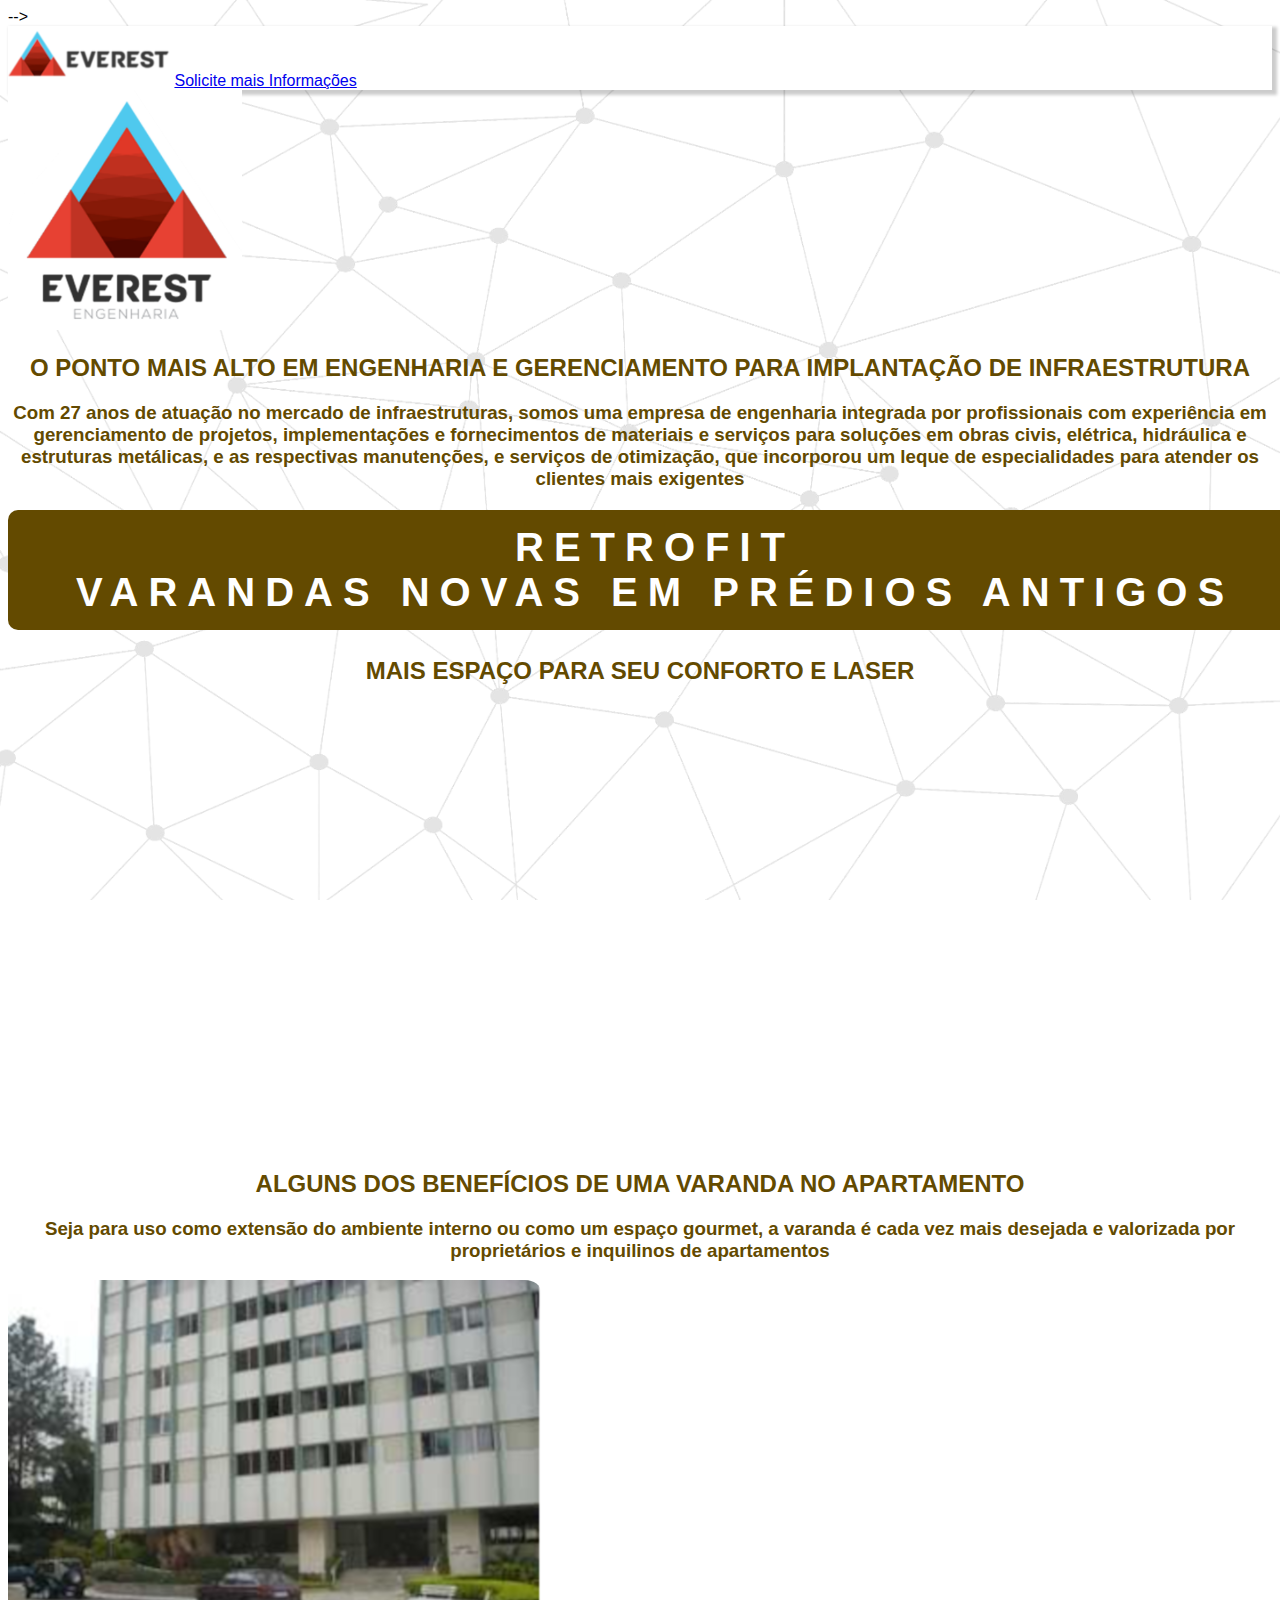
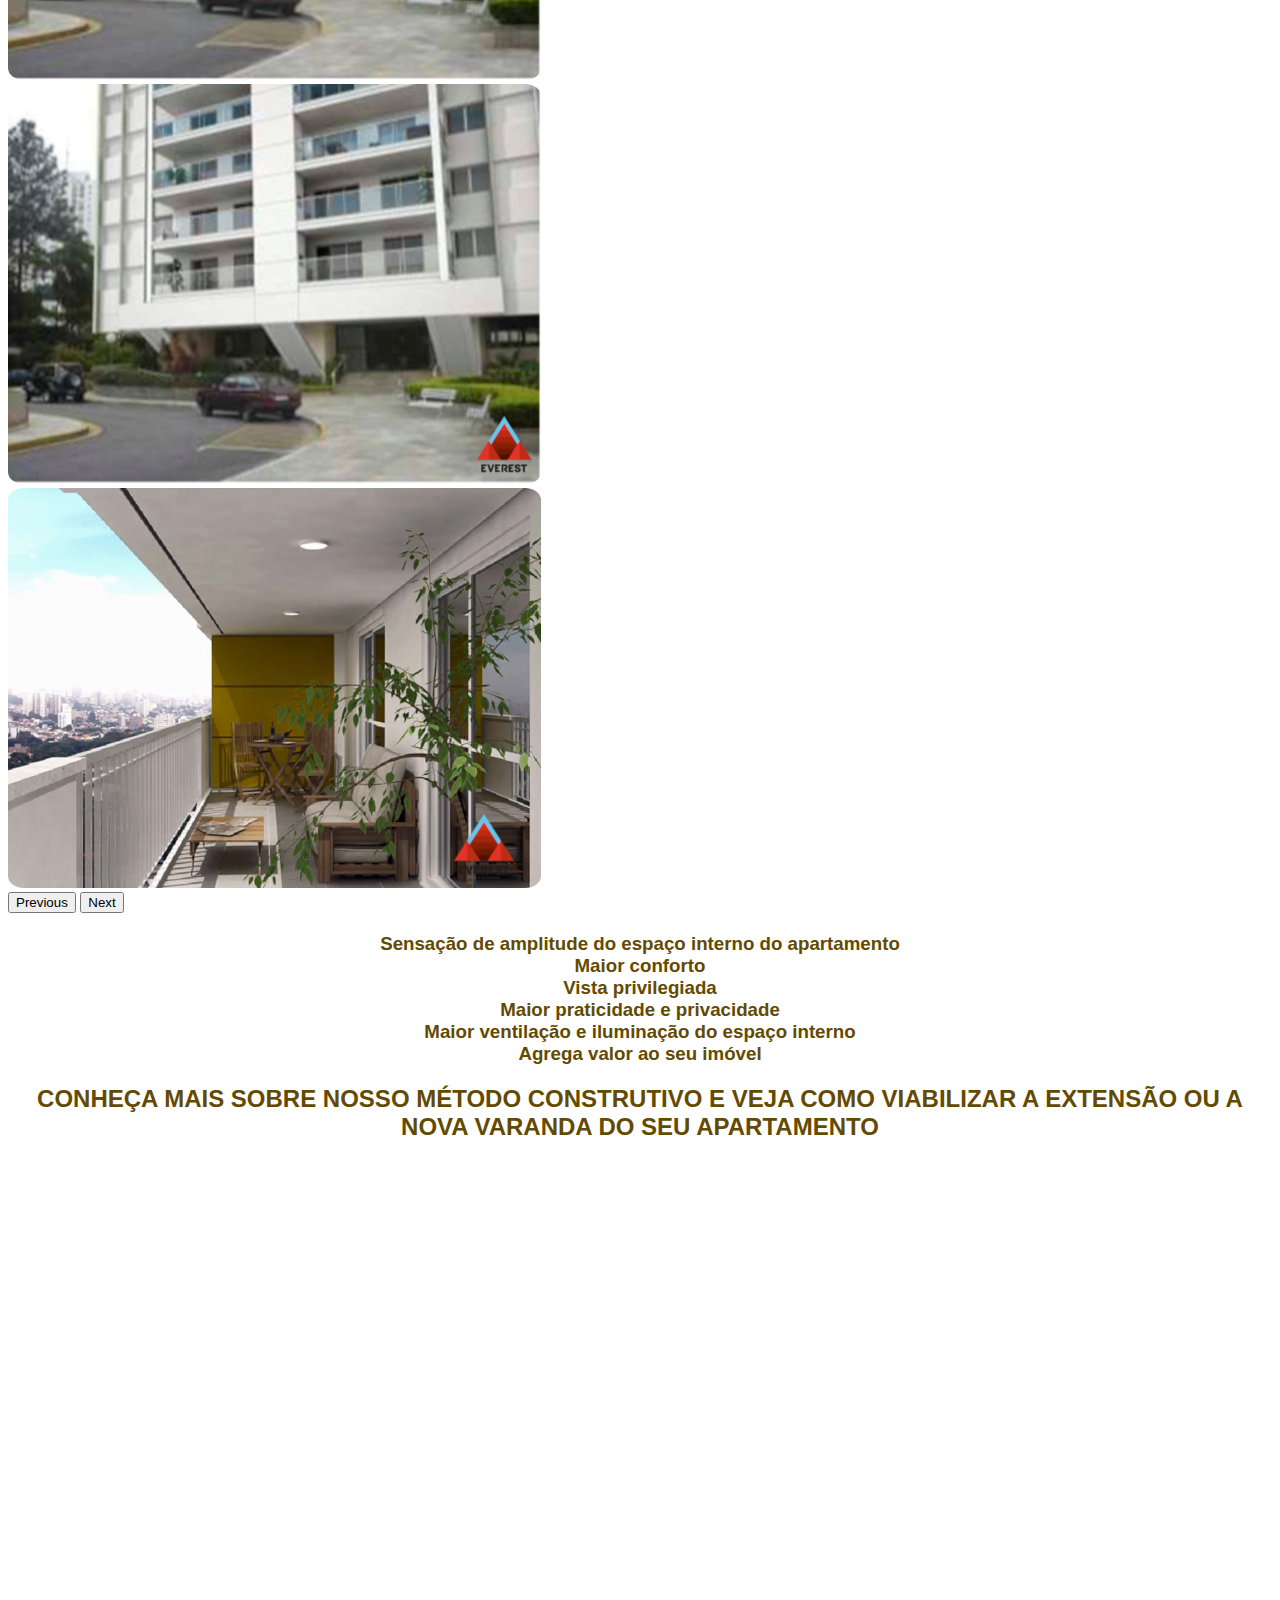
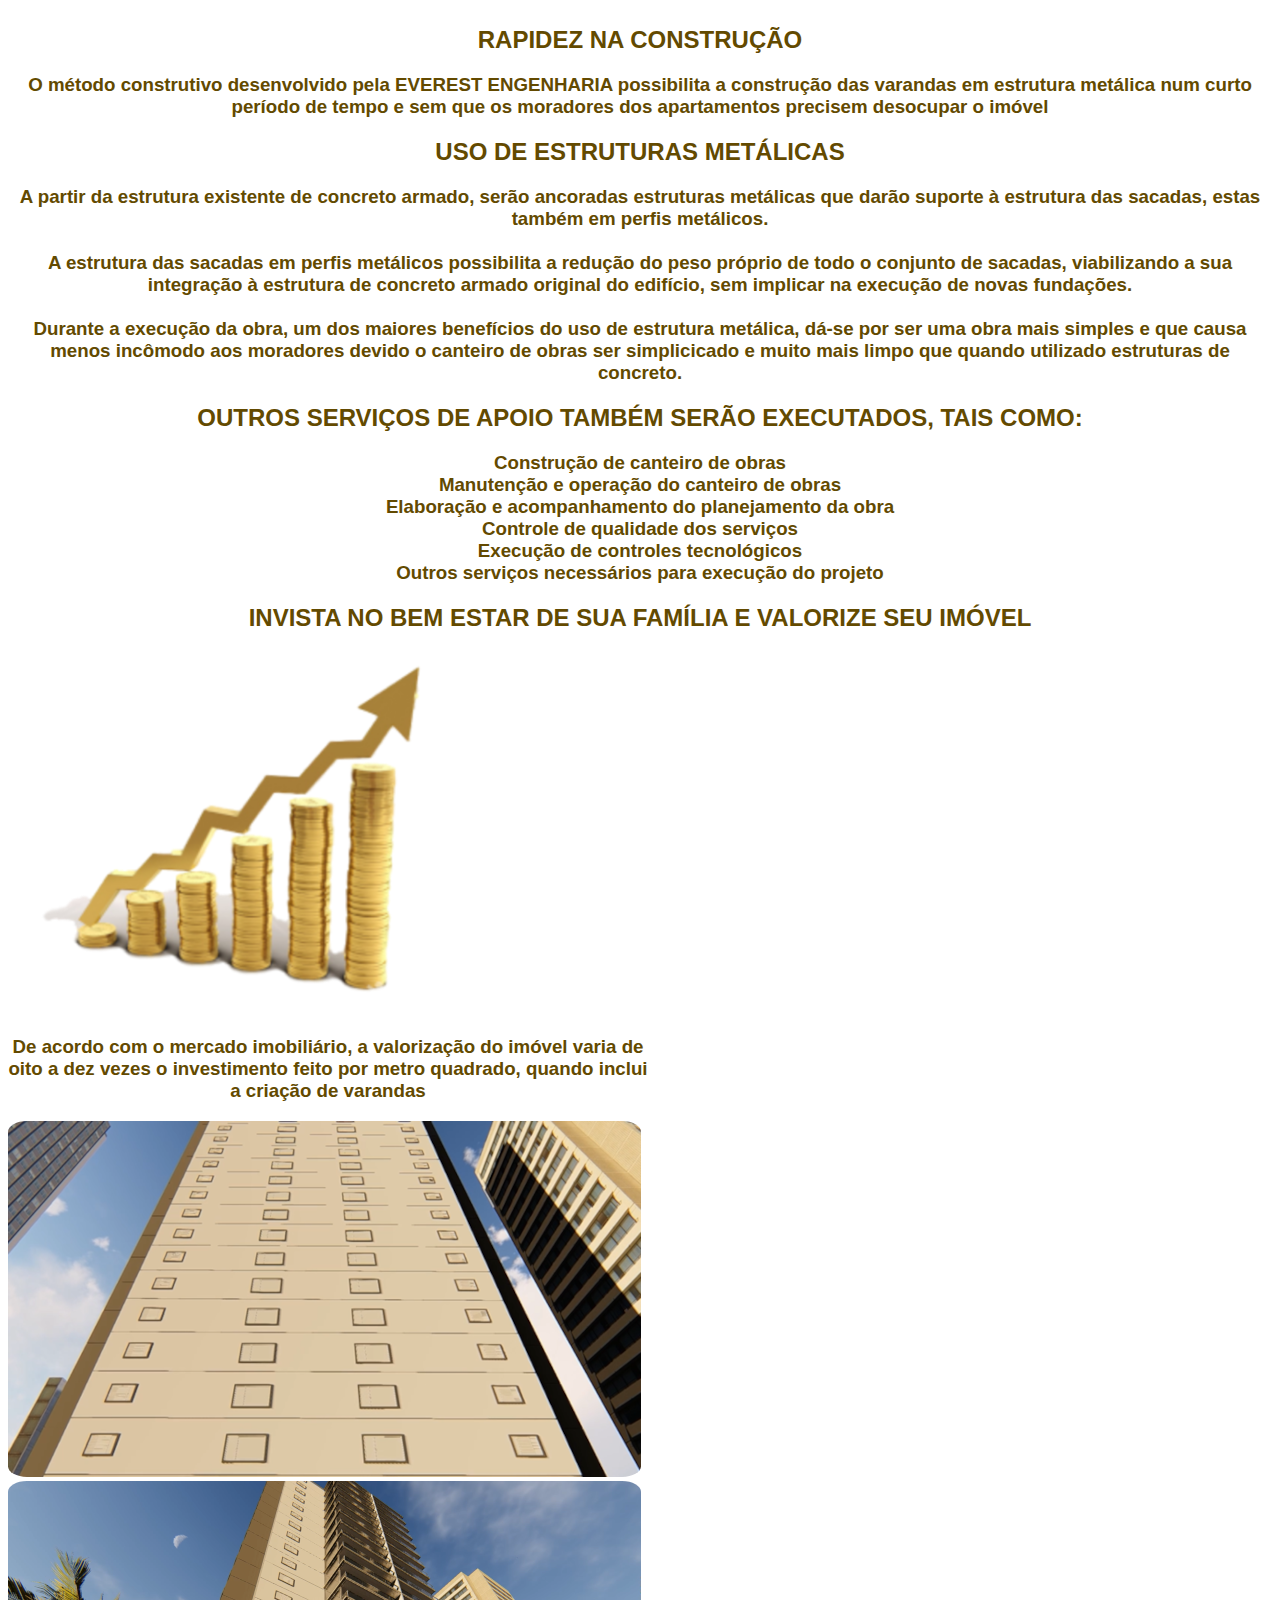
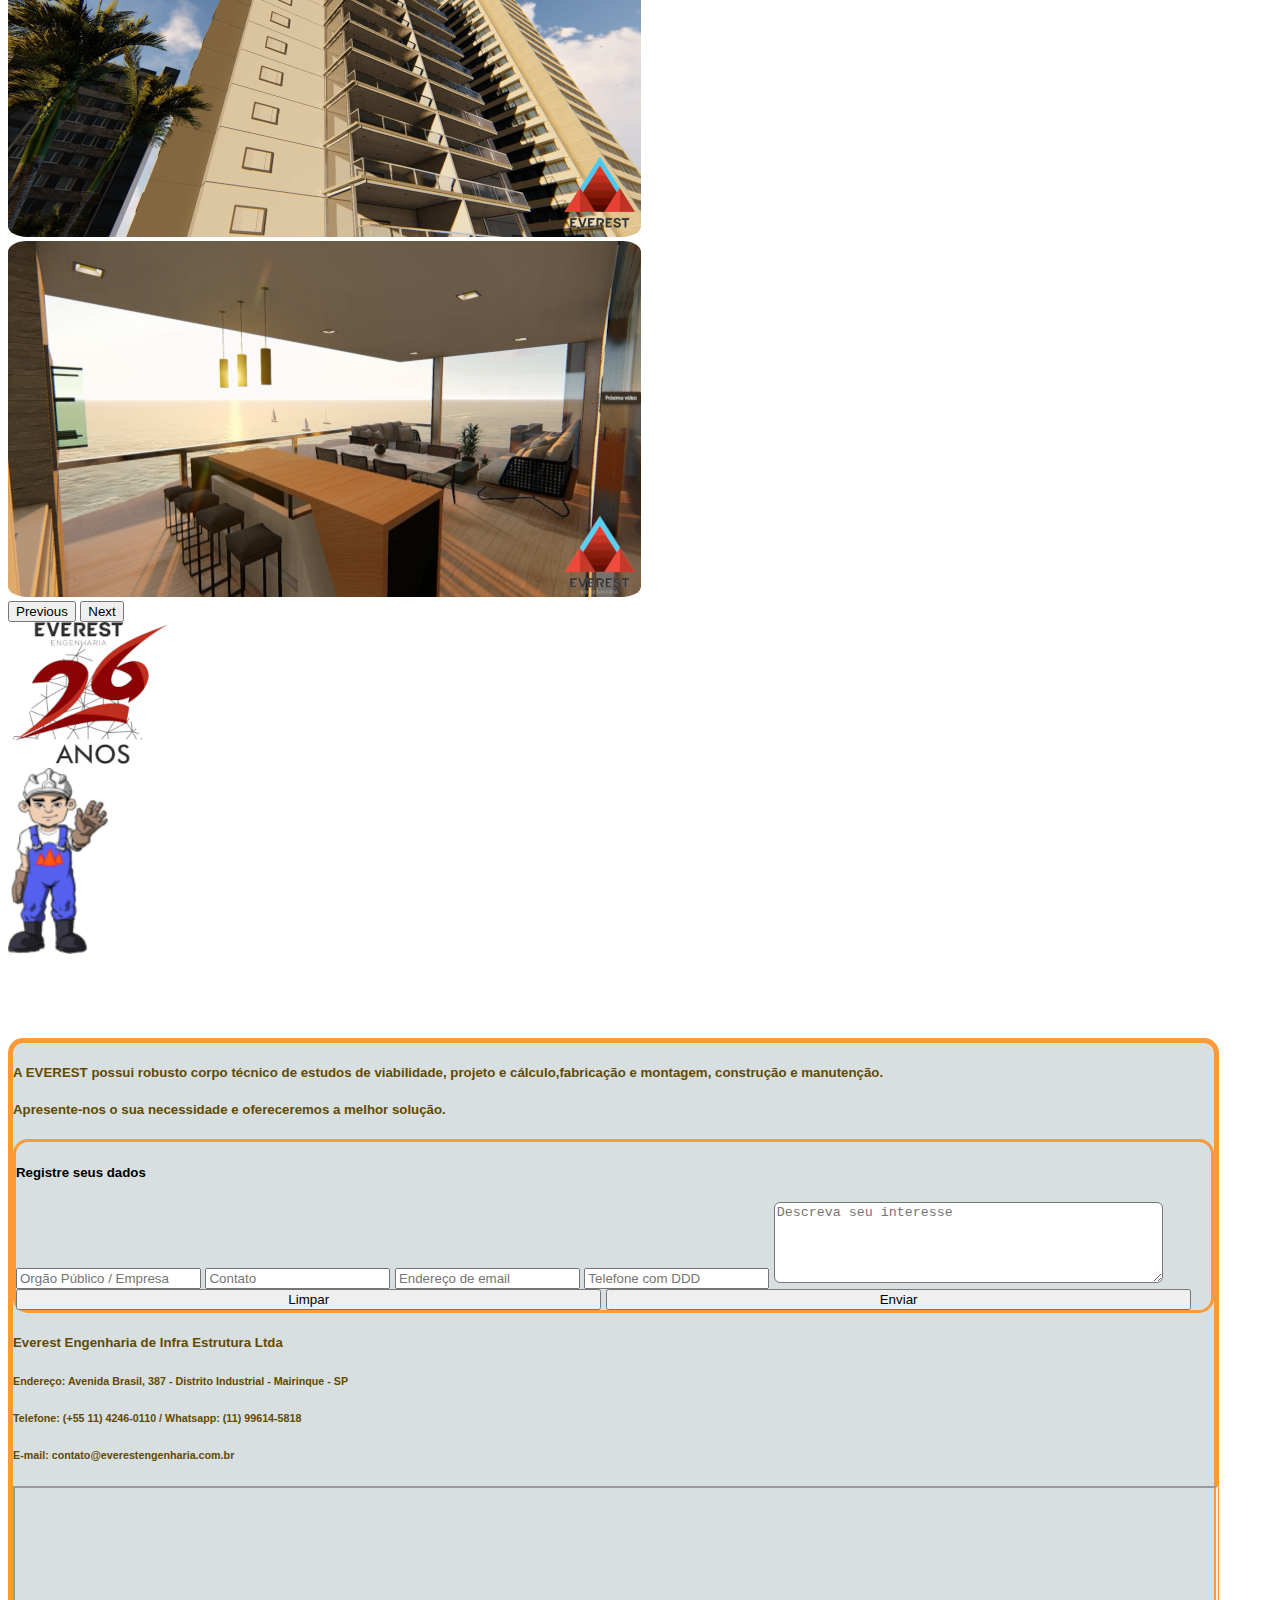
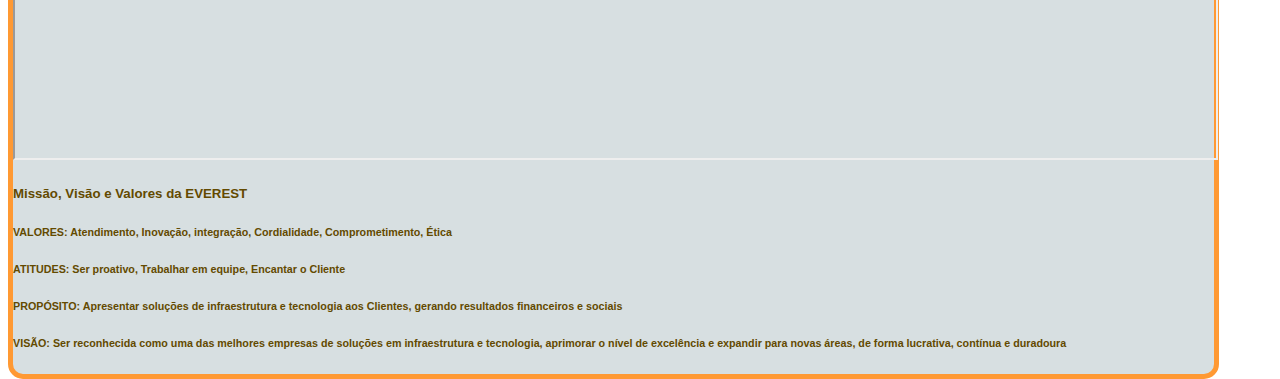
<file: index.html>
<!DOCTYPE html>
<html lang="pt-BR">

<head>
  <meta charset="UTF-8">
  <meta http-equiv="X-UA-Compatible" content="IE=edge">-->
  <meta name="viewport" content="width=device-width, initial-scale=1.0">
  <link href="https://cdn.jsdelivr.net/npm/bootstrap@5.3.0-alpha1/dist/css/bootstrap.min.css" rel="stylesheet"
    integrity="sha384-GLhlTQ8iRABdZLl6O3oVMWSktQOp6b7In1Zl3/Jr59b6EGGoI1aFkw7cmDA6j6gD" crossorigin="anonymous">
  <link rel="stylesheet" type="text/css" href="style.css">
  </link>
  <title>EVEREST-VARANDAS</title>

</head>

<body class="bg">
  <header>
    <nav class=" navColor d-flex justify-content-around  navbar fixed-top">
      <img class="img-fluid" src="logoeverest2.png" alt="">
      <a class="btn bg-warning" href="#nmcadastro">Solicite mais Informações</a>
    </nav>
  </header>

  <div class="d-flex justify-content-center pt-3 mt-5">
    <img class="classlogo" src="logo_everest.PNG" alt="">
  </div>

  <div class="container d-flex justify-content-center">
    <h2 class="pInicial">O PONTO MAIS ALTO EM ENGENHARIA E GERENCIAMENTO PARA IMPLANTAÇÃO DE INFRAESTRUTURA</h2>
  </div>

  <div class="container d-flex justify-content-center">
    <h3 class="pInicial">Com 27 anos de atuação no mercado de infraestruturas, somos uma empresa de engenharia integrada
      por profissionais com experiência em gerenciamento de projetos, implementações e fornecimentos de materiais e
      serviços para soluções em obras civis, elétrica, hidráulica e estruturas metálicas, e as respectivas manutenções,
      e serviços de otimização, que incorporou um leque de especialidades para atender os clientes mais exigentes

    </h3>
  </div>

  <section class="container">
    <div class="d-flex justify-content-center mt-3">
      <H1 class="pInicial2">RETROFIT</BR> VARANDAS NOVAS EM PRÉDIOS ANTIGOS </H1>
    </div>

    <div class="d-flex justify-content-center mt-3">
      <h2 class="pInicial">MAIS ESPAÇO PARA SEU CONFORTO E LASER</h2>
    </div>

    <div class="container d-flex  justify-content-center ">
      <iframe class="class-video" width="784" height="441" src="https://www.youtube.com/embed/RM_OBKz8sNc" title="RETROFIT - VARANDAS EM ESTRUTURAS METÁLICAS" frameborder="0"
        allow="accelerometer; autoplay; clipboard-write; encrypted-media; gyroscope; picture-in-picture; web-share"
        allowfullscreen>
      </iframe>
    </div>
  </section>

  <div class="container">
    <h2 class="pInicial mt-5">ALGUNS DOS BENEFÍCIOS DE UMA VARANDA NO APARTAMENTO</h2>
  </div>

  <div class="container">
    <h3 class="pInicial mt-3">Seja para uso como extensão do ambiente interno ou como um espaço gourmet, a varanda é
      cada vez mais desejada e valorizada por proprietários e inquilinos de apartamentos
    </h3>
  </div>
  <!-- INICIO CAROUSEL VARANDAS PRONTAS-->
  <div class="carouselTamanho container mt-5">
    <div id="carouselExampleFade" class="carousel slide " data-bs-interval="3000" data-bs-ride="carousel">
      <div class="carousel-inner">
        <div class="carousel-item active">
          <img src="video antigo01.png" class="d-block w-100 img-tamanho bordaImgVar" alt="VARANDA">
        </div>
        <div class="carousel-item ">
          <img src="video antigo02.png" class="d-block w-100 img-tamanho bordaImgVar" alt="VARANDA">
        </div>
        <div class="carousel-item ">
          <img src="video antigo03.png" class="d-block w-100 img-tamanho bordaImgVar" alt="VARANDA">
        </div>
      </div>
      <button class="carousel-control-prev" type="button" data-bs-target="#carouselExampleFade" data-bs-slide="prev">
        <span class="visually-hidden">Previous</span>
      </button>
      <button class="carousel-control-next" type="button" data-bs-target="#carouselExampleFade" data-bs-slide="next">
        <span class="visually-hidden">Next</span>
      </button>
    </div>
  </div>

  <div class="container d-flex justify-content-center">
    <h3 class="pInicial">
      Sensação de amplitude do espaço interno do apartamento<br>
      Maior conforto <br>
      Vista privilegiada<br>
      Maior praticidade e privacidade <br>
      Maior ventilação e iluminação do espaço interno<br>
      Agrega valor ao seu imóvel<br></h3>
  </div>

  <div class="container d-flex justify-content-center mt-4">
    <h2 class="pInicial">CONHEÇA MAIS SOBRE NOSSO MÉTODO CONSTRUTIVO E VEJA COMO VIABILIZAR A EXTENSÃO OU A NOVA VARANDA
      DO SEU APARTAMENTO</h2>
  </div>

  <!-- INICIO CAROUSEL - CONSTRUÇÃO - imagens 
        <div class="carouselTamanho container mt-5">
          <div id="carouselConstrução" class="carousel slide "  data-bs-ride="true">
            <div class="carousel-inner">
              <div class="carousel-item active">
                <img src="imgMontagem/Sem título1.png" class="d-block w-100 img-tamanho bordaImgVar" alt="VARANDA">
              </div>
              <div class="carousel-item ">
                <img src="imgMontagem/Sem título2.png" class="d-block w-100 img-tamanho bordaImgVar" alt="VARANDA">
              </div>
              <div class="carousel-item ">
                <img src="imgMontagem/Sem título3.png" class="d-block w-100 img-tamanho bordaImgVar" alt="VARANDA">
              </div>
              <div class="carousel-item ">
                <img src="imgMontagem/Sem título4.png" class="d-block w-100 img-tamanho bordaImgVar" alt="VARANDA">
              </div>

              <div class="carousel-item ">
                <img src="imgMontagem/Sem título5.png" class="d-block w-100 img-tamanho bordaImgVar" alt="VARANDA">
              </div>

              <div class="carousel-item ">
                <img src="imgMontagem/Sem título6.png" class="d-block w-100 img-tamanho bordaImgVar" alt="VARANDA">
              </div>

              <div class="carousel-item ">
                <img src="imgMontagem/Sem título7.png" class="d-block w-100 img-tamanho bordaImgVar" alt="VARANDA">
              </div>

              <div class="carousel-item ">
                <img src="imgMontagem/Sem título8.png" class="d-block w-100 img-tamanho bordaImgVar" alt="VARANDA">
              </div>

              <div class="carousel-item ">
                <img src="imgMontagem/Sem título9.png" class="d-block w-100 img-tamanho bordaImgVar" alt="VARANDA">
              </div>

              <div class="carousel-item ">
                <img src="imgMontagem/Sem título10.png" class="d-block w-100 img-tamanho bordaImgVar" alt="VARANDA">
              </div>

              <div class="carousel-item ">
                <img src="imgMontagem/Sem título11.png" class="d-block w-100 img-tamanho bordaImgVar" alt="VARANDA">
              </div>
              <div class="carousel-item ">
                <img src="imgMontagem/Sem título12.png" class="d-block w-100 img-tamanho bordaImgVar" alt="VARANDA">
              </div>
              <div class="carousel-item ">
                <img src="imgMontagem/Sem título13.png" class="d-block w-100 img-tamanho bordaImgVar" alt="VARANDA">
              </div>
              <div class="carousel-item ">
                <img src="imgMontagem/Sem título14.png" class="d-block w-100 img-tamanho bordaImgVar" alt="VARANDA">
              </div>
              <div class="carousel-item ">
                <img src="imgMontagem/Sem título15.png" class="d-block w-100 img-tamanho bordaImgVar" alt="VARANDA">
              </div>
              <div class="carousel-item ">
                <img src="imgMontagem/Sem título16.png" class="d-block w-100 img-tamanho bordaImgVar" alt="VARANDA">
              </div>
              <div class="carousel-item ">
                <img src="imgMontagem/Sem título17.png" class="d-block w-100 img-tamanho bordaImgVar" alt="VARANDA">
              </div>
              <div class="carousel-item ">
                <img src="imgMontagem/Sem título18.png" class="d-block w-100 img-tamanho bordaImgVar" alt="VARANDA">
              </div>

            </div>
            <button class="carousel-control-prev" type="button" data-bs-target="#carouselConstrução" data-bs-slide="prev">
              <span class="visually-hidden">Previous</span>
            </button>
            <button class="carousel-control-next" type="button" data-bs-target="#carouselConstrução" data-bs-slide="next">
              <span class="visually-hidden">Next</span>
            </button>
          </div>
        </div>
       -->
  <div class="m-5">
    <div class="container d-flex  justify-content-center ">
      <iframe class="class-video" width="784" height="441" src="https://www.youtube.com/embed/LKWc0YHOqt4"
        title="RETROFIT - VANDAS EM ESTRUTURAS METÁLICAS" frameborder="0"
        allow="accelerometer; autoplay; clipboard-write; encrypted-media; gyroscope; picture-in-picture; web-share"
        allowfullscreen></iframe>
    </div>
  </div>

  <div class="container d-flex justify-content-center">
    <h2 class="pInicial mt-5">RAPIDEZ NA CONSTRUÇÃO</h2>
  </div>

  <div class="container d-flex justify-content-center">
    <h3 class="pInicial">O método construtivo desenvolvido pela EVEREST ENGENHARIA possibilita a construção das varandas em estrutura metálica num curto período de tempo e sem que os moradores dos apartamentos precisem desocupar o imóvel</h3>
  </div>

  <div class="container d-flex justify-content-center">
    <h2 class="pInicial mt-5">USO DE ESTRUTURAS METÁLICAS</h2>
  </div>

  <div class="container d-flex justify-content-center mt-1">
    <h3 class="pInicial">A partir da estrutura existente de concreto armado, serão ancoradas estruturas metálicas que
      darão suporte à estrutura das sacadas, estas também em perfis metálicos.<br><br>
      A estrutura das sacadas em perfis metálicos possibilita a redução do peso próprio de todo o conjunto de sacadas,
      viabilizando a sua integração à estrutura de concreto armado original do edifício, sem implicar na execução de
      novas fundações. <br><br>
      Durante a execução da obra, um dos maiores benefícios do uso de estrutura metálica, dá-se por ser uma obra mais
      simples e que causa menos incômodo aos moradores devido o canteiro de obras ser simplicicado e muito mais limpo
      que quando utilizado estruturas de concreto.
    </h3>
  </div>

  <div class="container d-flex justify-content-center">
    <h2 class="pInicial mt-5">OUTROS SERVIÇOS DE APOIO TAMBÉM SERÃO EXECUTADOS, TAIS COMO:</h2>
  </div>

  <div class="container d-flex justify-content-center">
    <h3 class="pInicial">
      Construção de canteiro de obras<br>
      Manutenção e operação do canteiro de obras<br>
      Elaboração e acompanhamento do planejamento da obra<br>
      Controle de qualidade dos serviços<br>
      Execução de controles tecnológicos<br>
      Outros serviços necessários para execução do projeto<br></h3>
  </div>

  <div class="container d-flex justify-content-center mt-5">
    <h2 class="pInicial">INVISTA NO BEM ESTAR DE SUA FAMÍLIA E VALORIZE SEU IMÓVEL</h2>
  </div>

  <div class="container mt-3">
    <div class="d-flex justify-content-center align-middle">
      <img class="imgFinan" src="invest.png" alt="">
    </div>
    <div class="d-flex justify-content-center ">
      <h3 class="pInicial mt-5 textoFinan">De acordo com o mercado imobiliário, a valorização do imóvel varia de oito a
        dez vezes o investimento feito por metro quadrado, quando inclui a criação de varandas</h2>
    </div>

    <!-- INICIO CAROUSEL VARANDAS PRONTAS-->
    <div class="carouselTamanho container mt-5">
      <div id="carouselExampleFade2" class="carousel slide " data-bs-interval="3000" data-bs-ride="carousel">
        <div class="carousel-inner">
          <div class="carousel-item active">
            <img src="video novo01.png" class="d-block w-100 img-tamanho bordaImgVar" alt="VARANDA">
          </div>
          <div class="carousel-item ">
            <img src="video novo02.png" class="d-block w-100 img-tamanho bordaImgVar" alt="VARANDA">
          </div>
          <div class="carousel-item ">
            <img src="video novo03.png" class="d-block w-100 img-tamanho bordaImgVar" alt="VARANDA">
          </div>
        </div>
        <button class="carousel-control-prev" type="button" data-bs-target="#carouselExampleFade2data-bs-slide=" prev">
          <span class="visually-hidden">Previous</span>
        </button>
        <button class="carousel-control-next" type="button" data-bs-target="#carouselExampleFade2" data-bs-slide="next">
          <span class="visually-hidden">Next</span>
        </button>
      </div>
    </div>
  </div>

  <div class="container justify-content-center">
    <div class="row">
      <div class=" justify-content-center col-lg-6 mt-5 d-flex">
        <img src="LINK_SELO_26_ANOS.JPG" alt="">
      </div>
      <div class=" justify-content-center col-lg-6 mt-5 d-flex">
        <img src="mascote2.png" alt="">
      </div>
    </div>
  </div>

  <main>
    <a name="nmcadastro"></a>
    <section class="pcontato">

      <div class="container-fluid cadastro ">

        <div class="justify-content-center mt-2 text-white">
          <h5 class="fontFinal mt-4">A EVEREST possui robusto corpo técnico de estudos de viabilidade, projeto e
            cálculo,fabricação e montagem, construção e manutenção. </h5>
          <h5 class="fontFinal mb-4">Apresente-nos o sua necessidade e ofereceremos a melhor solução.</h5>
          </h5>
        </div>

        <div class="row mt-2 justify-content-center">


          <div class="col-lg-4 m-1 bordaContato ">
            <form action="https://formsubmit.co/c5223be4051fd8e57109d2ad00f6728d" method="POST">
              <h5 class="mt-3">Registre seus dados</h5>

              <label class="mt-2" for="InputEmpresa"></label>
              <input type="text" class="form-control" name="InputEmpresa" id="InputEmpresa"
                aria-describedby="InputEmpresa" placeholder="Orgão Público / Empresa" required>

              <label for="name"></label>
              <input type="text" class="form-control" name="name" id="name" aria-describedby="name"
                placeholder="Contato" required>

              <label for="email"></label>
              <input type="email" class="form-control" name="email" id="email" aria-describedby="email"
                placeholder="Endereço de email" required>

              <label for="inputel"></label>
              <input type="tel" class="form-control" name="inputel" id="inputel" aria-describedby="inputel"
                placeholder="Telefone com DDD" maxlength="11" pattern="^\d{2}\d{4,5}\d{4}$" required>

              <textarea resize="none" name="message" class=" mt-3 txtarea form-control" cols="46" rows="5"
                placeholder="Descreva seu interesse" maxlength="500"></textarea>

              <input type="hidden" name="_next" value="https://selbsergioaranha.github.io/Projeto_Pontes/obrigado.html">

              <button style="width: 49%;" type="reset" class="btn-primary mt-2 mb-2">Limpar</button>
              <button style="width: 49%;" type="submit" class="btn-primary mt-2 mb-2">Enviar</button>
            </form>
          </div>

          <div class="col-lg-4 ">
            <div class="fontFinal mt-4">
              <h5>Everest Engenharia de Infra Estrutura Ltda</h5>
              <h6 class="fontFinal mt-2">Endereço: Avenida Brasil, 387 - Distrito Industrial - Mairinque - SP</h6>
              <h6 class="fontFinal mt-2">Telefone: (+55 11) 4246-0110 / Whatsapp: (11) 99614-5818</h6>
              <h6 class="fontFinal mt-2">E-mail: contato@everestengenharia.com.br</h6>
            </div>

            <div class="p-3 mt-4 bg-light border rounded-3">
              <iframe class="m-0 m-auto"
                src="https://www.google.com/maps/embed?pb=!1m18!1m12!1m3!1d3657.912626153873!2d-47.18362305066568!3d-23.53564478462053!2m3!1f0!2f0!3f0!3m2!1i1024!2i768!4f13.1!3m3!1m2!1s0x94cf720b5bc1e517%3A0x577af67c2d1a4c39!2sEverest%20Engenharia%20de%20Infra%20Estrutura%20LTDA!5e0!3m2!1spt-BR!2sbr!4v1660700954570!5m2!1spt-BR!2sbr"
                width="100%" height="270" style="border:left" allowfullscreen=" " loading="lazy"
                referrerpolicy="no-referrer-when-downgrade">
              </iframe>
            </div>
          </div>

          <div class="col-lg-3 ">
            <div class="mt-5">
              <h5 class="fontFinal pt-3">Missão, Visão e Valores da EVEREST</h5>
              <h6 class="fontFinal pt-3">VALORES: Atendimento, Inovação, integração, Cordialidade, Comprometimento,
                Ética</h6>
              <h6 class="fontFinal pt-3">ATITUDES: Ser proativo, Trabalhar em equipe, Encantar o Cliente</h6>
              <h6 class="fontFinal pt-3">PROPÓSITO: Apresentar soluções de infraestrutura e tecnologia aos Clientes,
                gerando resultados financeiros e sociais</h6>
              <h6 class="fontFinal pt-3">VISÃO: Ser reconhecida como uma das melhores empresas de soluções em
                infraestrutura e tecnologia, aprimorar o nível de excelência e expandir para novas áreas, de forma
                lucrativa, contínua e duradoura</h6>
            </div>
          </div>
        </div>
      </div>
    </section>
  </main>

  <script src="https://code.jquery.com/jquery-3.3.1.slim.min.js"
    integrity="sha384-q8i/X+965DzO0rT7abK41JStQIAqVgRVzpbzo5smXKp4YfRvH+8abtTE1Pi6jizo" crossorigin="anonymous">
    </script>
  <script src="https://cdnjs.cloudflare.com/ajax/libs/popper.js/1.14.3/umd/popper.min.js"
    integrity="sha384-ZMP7rVo3mIykV+2+9J3UJ46jBk0WLaUAdn689aCwoqbBJiSnjAK/l8WvCWPIPm49" crossorigin="anonymous">
    </script>
  <script src="https://cdn.jsdelivr.net/npm/bootstrap@5.3.0-alpha1/dist/js/bootstrap.bundle.min.js"
    integrity="sha384-w76AqPfDkMBDXo30jS1Sgez6pr3x5MlQ1ZAGC+nuZB+EYdgRZgiwxhTBTkF7CXvN"
    crossorigin="anonymous"></script>
</body>

</html>
</file>
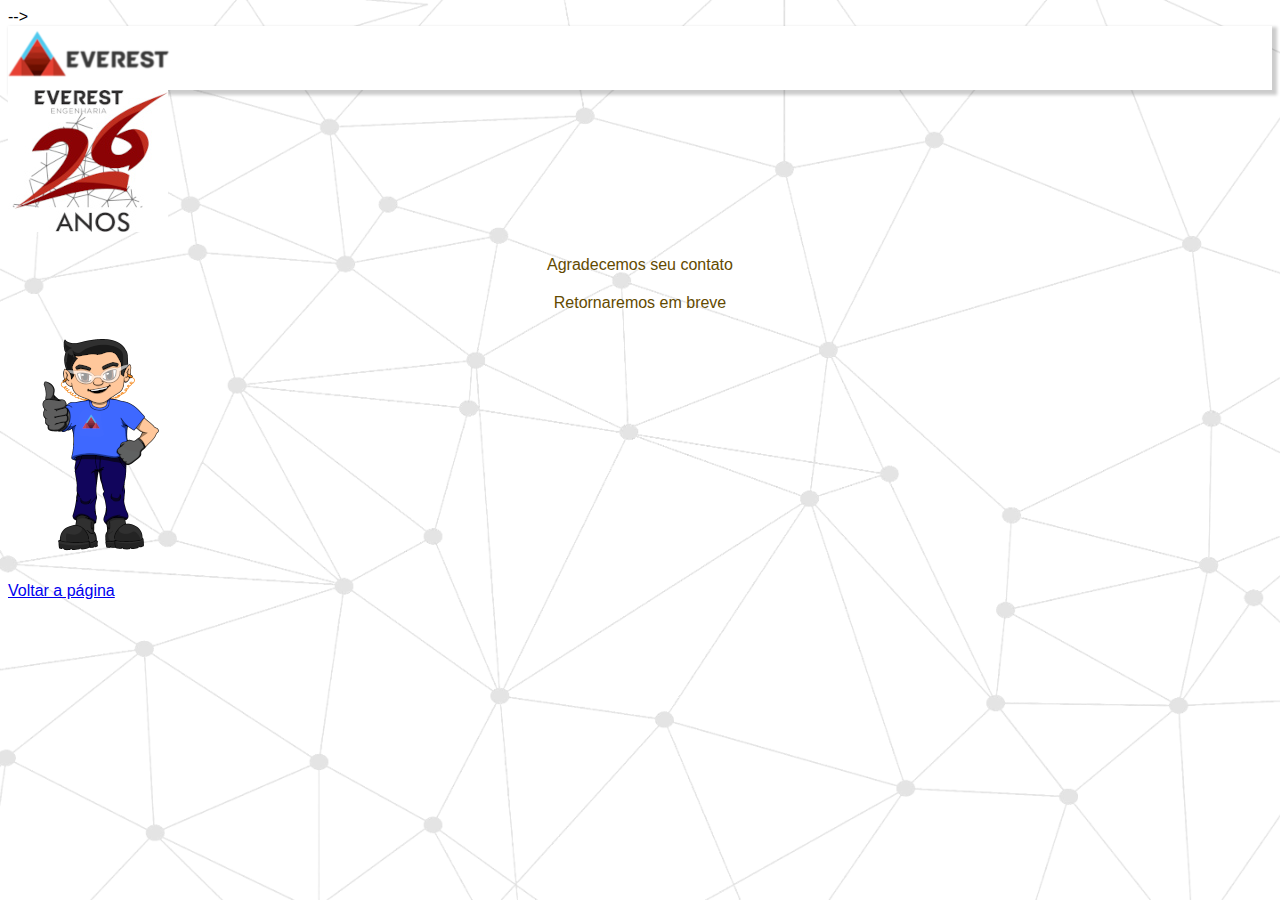
<file: obrigado.html>
<!DOCTYPE html>
<html lang="pt-BR">

<head>
  <meta charset="UTF-8">
  <meta http-equiv="X-UA-Compatible" content="IE=edge">-->
  <meta name="viewport" content="width=device-width, initial-scale=1.0">
  <link rel="stylesheet" href="https://stackpath.bootstrapcdn.com/bootstrap/4.1.3/css/bootstrap.min.css" integrity="sha384-MCw98/SFnGE8fJT3GXwEOngsV7Zt27NXFoaoApmYm81iuXoPkFOJwJ8ERdknLPMO" crossorigin="anonymous">
  </link>
  <link rel="stylesheet" type="text/css" href="style.css">
  </link>
  <title>EVEREST-OAE</title>
</head>

<body class="bg">
  <header>
    <nav class=" navColor d-flex justify-content-around  navbar fixed-top">
      <img class="img-fluid" src="logoeverest2.png" alt="">
          </nav>
  </header>

  <section class="container">
    <div class="abertura d-flex justify-content-center">
      <img class="img-fluid" src="LINK_SELO_26_ANOS.JPG" alt="">
    </div>

    <p class="pInicial">Agradecemos seu contato</p>
    <p class="pInicial">Retornaremos em breve</p>
    <div class="container">
      <div>

        <div class=" justify-content-center  d-flex  mt-3">
          <img src="mascote.png" alt="">
        </div>
        <div class=" justify-content-end  d-flex  mt-3">
          <a class="btn bg-warning mb-5" href="https://selbsergioaranha.github.io/Projeto_Pontes/Everest_OEA.html">Voltar a página</a>
        </div>

      </div>
    </div>

  </section>

  <script src="https://code.jquery.com/jquery-3.3.1.slim.min.js"
    integrity="sha384-q8i/X+965DzO0rT7abK41JStQIAqVgRVzpbzo5smXKp4YfRvH+8abtTE1Pi6jizo"
    crossorigin="anonymous"></script>
  <script src="https://cdnjs.cloudflare.com/ajax/libs/popper.js/1.14.3/umd/popper.min.js"
    integrity="sha384-ZMP7rVo3mIykV+2+9J3UJ46jBk0WLaUAdn689aCwoqbBJiSnjAK/l8WvCWPIPm49"
    crossorigin="anonymous"></script>
  <script src="https://stackpath.bootstrapcdn.com/bootstrap/4.1.3/js/bootstrap.min.js"
    integrity="sha384-ChfqqxuZUCnJSK3+MXmPNIyE6ZbWh2IMqE241rYiqJxyMiZ6OW/JmZQ5stwEULTy"
    crossorigin="anonymous"></script>
</body>

</html>
</file>
<file: style.css>
body,html {
    height: 100%;
    font-family: Arial, Helvetica, sans-serif;
   
}

.pcontato{
    padding-top: 80px;
}

.txtarea {
    border-radius: 6px;
}

.bg {

    background-image: url(img_fundo_triangulos.png);
    background-size: cover;
    background-position: center ;
    background-attachment: fixed;
}

.pInicial {
    margin-top: 20px;
    text-align: center;
    color:#634A00;
    
}
.pInicial2 {
    width: 100%;
    padding: 15px  15px;
    margin-top: 20px;
    font-size: 40px;
    font-weight: 700;
    text-align: center;
    background-color: #634A00;
    color: rgb(255, 255, 255);
    letter-spacing: 10px;
    border-radius: 10px;
}

.fontFinal {
    color:#634A00;
}
.class-video {
    object-fit:fill;
    object-position: center; 
}

h2 {
    font-weight: 700;
}
.cadastro {
    background-color:#d7dfe1;
    width: 95%;
    height: 95%;
    border-radius: 15px;
    border-style:solid;
    border-color:#FF9933;
    border-width: 5px;

}

.bordaContato {

    border-radius: 15px;
    border-style:solid;
    border-color: #FF9933;
    border-width: 3px;
   
}

.navColor {
    background-color:#ffffff;
    box-shadow: 3px 3px 3px 2px rgba(0, 0, 0, 0.2);
}

/* css carrocel */



.classlogo {
    max-width: 15rem;
    max-height: 15rem;
}

.textoFinan {
    width: 40rem;
    height: auto;
}

.imgFinan {
    width: 30rem;
}

.img-tamanho {
    object-fit:fill ;
    object-position: center; 
}

.carouselTamanho {
    max-width: 40rem;
}

.bordaImgVar {
    border-radius: 3% 3% 3% 3%;
}

.carousel-control-prev-icon {
    background-image: url("data:image/svg+xml;charset=utf8,%3Csvg xmlns='http://www.w3.org/2000/svg' fill='darkgrey' viewBox='0 0 8 8'%3E%3Cpath d='M5.25 0l-4 4 4 4 1.5-1.5-2.5-2.5 2.5-2.5-1.5-1.5z'/%3E%3C/svg%3E");
}
.carousel-control-next-icon {
    background-image: url("data:image/svg+xml;charset=utf8,%3Csvg xmlns='http://www.w3.org/2000/svg' fill='darkgrey' viewBox='0 0 8 8'%3E%3Cpath d='M2.75 0l-1.5 1.5 2.5 2.5-2.5 2.5 1.5 1.5 4-4-4-4z'/%3E%3C/svg%3E");
}
</file>
